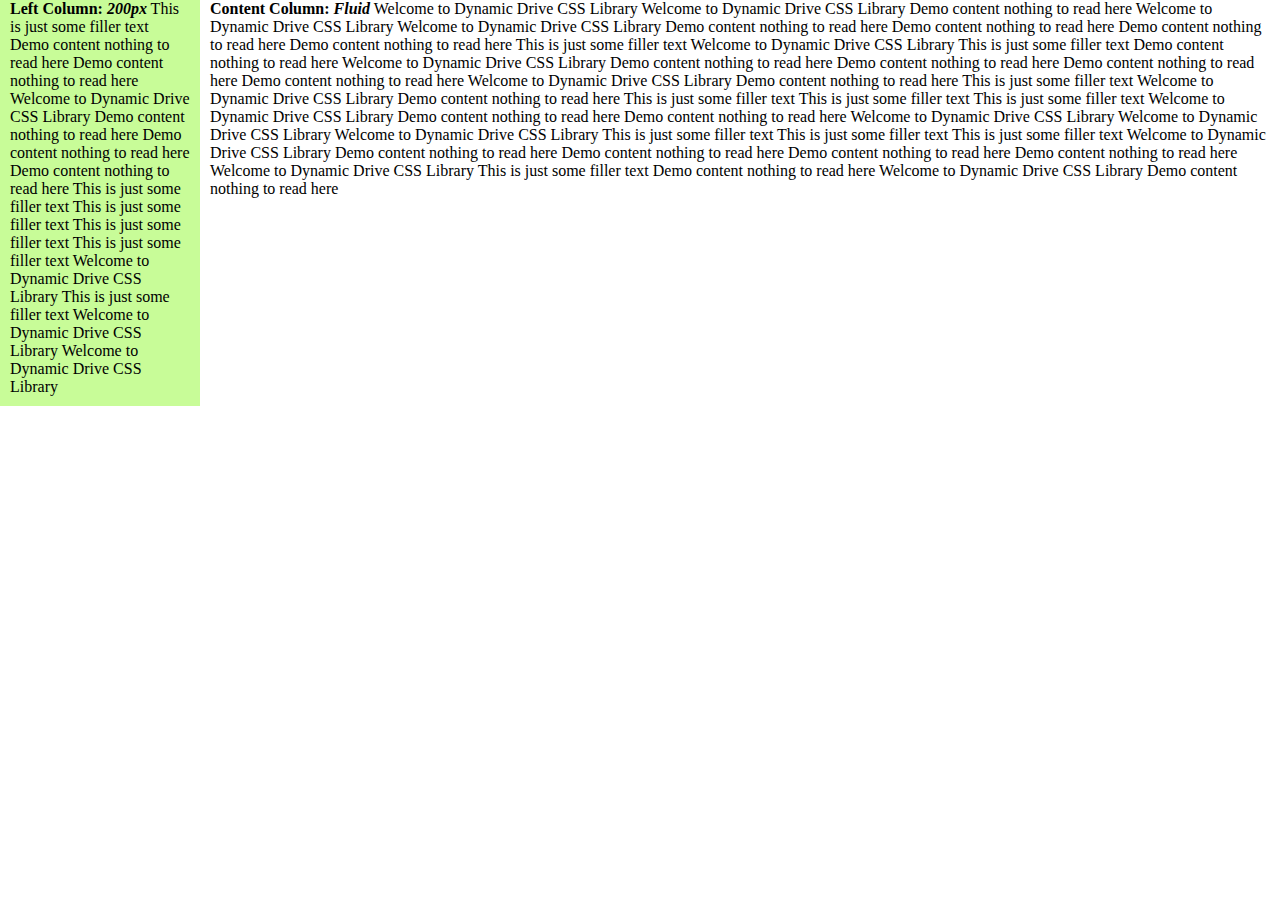
<file: test.html>
<!DOCTYPE html>
<html>
<head>
<meta charset="utf-8" />
<meta name="viewport" content="width=device-width, initial-scale=1">
<title>Dynamic Drive: CSS Liquid Layout #2.1- (Fixed-Fluid)</title>
<style type="text/css">

body{
margin:0;
padding:0;
}
#contentwrapper{
float: left;
width: 100%;
}
#contentcolumn{
margin-left: 200px; /*Set left margin to LeftColumnWidth*/
}
#leftcolumn{
float: left;
width: 200px; /*Width of left column*/
margin-left: -100%;
background: #C8FC98;
}
.innertube{
margin: 10px; /*Margins for inner DIV inside each column (to provide padding)*/
margin-top: 0;
}
/* ####### responsive layout CSS ####### */
@media (max-width: 600px){ /* responsive layout break point */
	#contentwrapper{
	float: none;
	}	
	#leftcolumn{
	float: none;
	width: 100%;
	margin-left: 0;
	}	
	#contentcolumn{
	margin-left: 0;
	}
}

</style>

<script type="text/javascript">
/*** Temporary text filler function. Remove when deploying template. ***/
var gibberish=["This is just some filler text", "Welcome to Dynamic Drive CSS Library", "Demo content nothing to read here"]
function filltext(words){
for (var i=0; i<words; i++)
document.write(gibberish[Math.floor(Math.random()*3)]+" ")
}
</script>

</head>
<body>
<div id="maincontainer">

<div id="contentwrapper">
<div id="contentcolumn">
<div class="innertube"><b>Content Column: <em>Fluid</em></b> <script type="text/javascript">filltext(45)</script></div>
</div>
</div>

<div id="leftcolumn">
<div class="innertube"><b>Left Column: <em>200px</em></b> <script type="text/javascript">filltext(15)</script></div>

</div>


</div>

</body>
</html>
</file>
